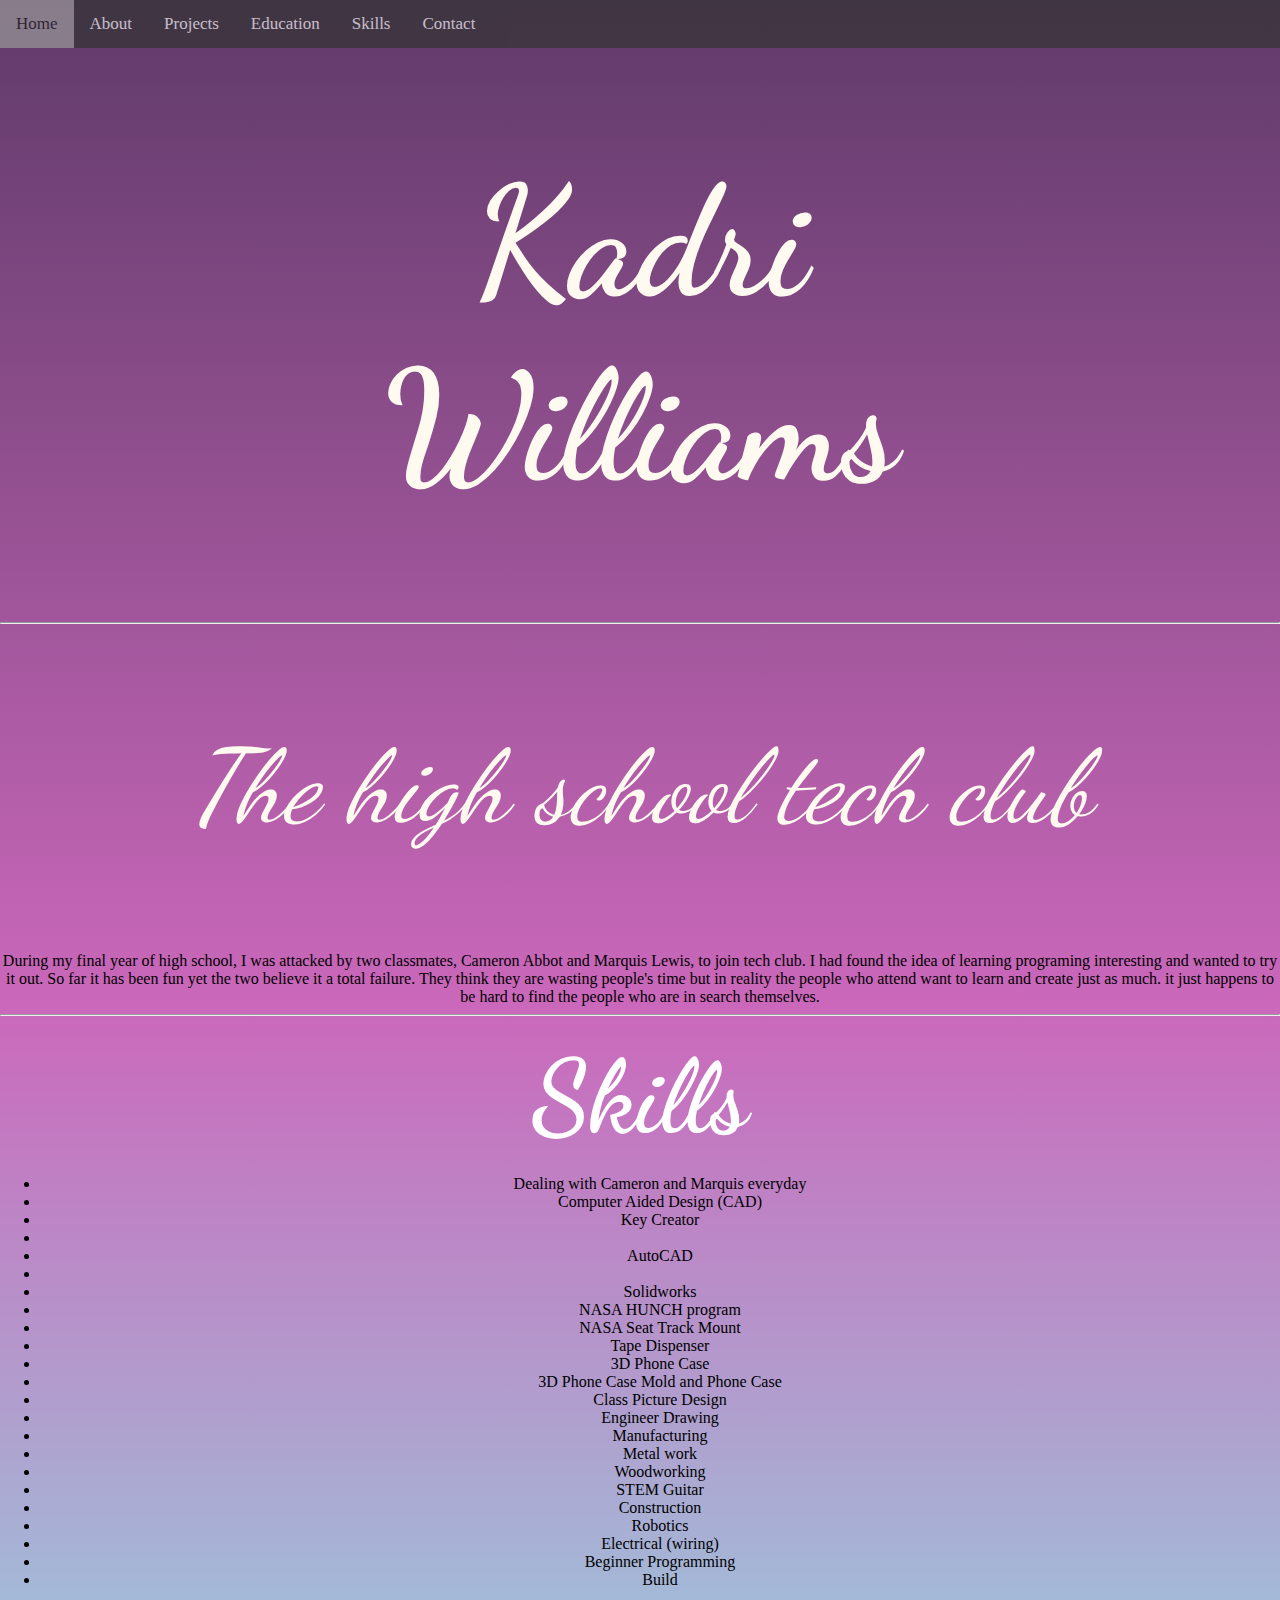
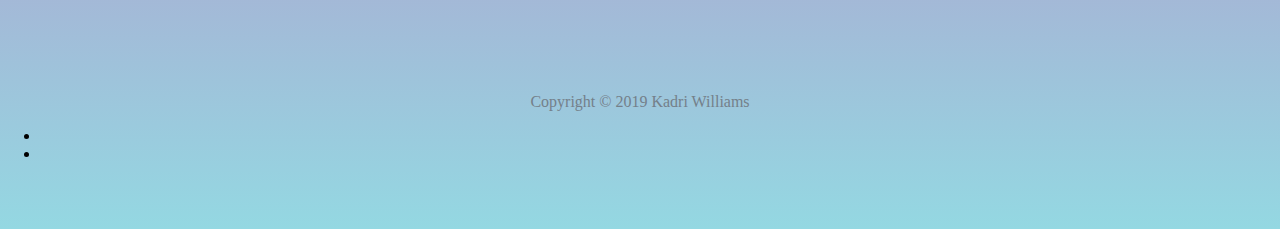
<file: index.html>
<!DOCTYPE html>
<html>
<head>
    <link rel="stylesheet" href="css/style.css">
    
    <!-- Fonts -->
    <link href="https://fonts.googleapis.com/css?family=Dancing+Script" rel="stylesheet">
    
    <!-- Favicon -->
<link rel="apple-touch-icon" sizes="57x57" href="/apple-icon-57x57.png">
<link rel="apple-touch-icon" sizes="60x60" href="/apple-icon-60x60.png">
<link rel="apple-touch-icon" sizes="72x72" href="/apple-icon-72x72.png">
<link rel="apple-touch-icon" sizes="76x76" href="/apple-icon-76x76.png">
<link rel="apple-touch-icon" sizes="114x114" href="/apple-icon-114x114.png">
<link rel="apple-touch-icon" sizes="120x120" href="/apple-icon-120x120.png">
<link rel="apple-touch-icon" sizes="144x144" href="/apple-icon-144x144.png">
<link rel="apple-touch-icon" sizes="152x152" href="/apple-icon-152x152.png">
<link rel="apple-touch-icon" sizes="180x180" href="/apple-icon-180x180.png">
<link rel="icon" type="image/png" sizes="192x192"  href="/android-icon-192x192.png">
<link rel="icon" type="image/png" sizes="32x32" href="/favicon-32x32.png">
<link rel="icon" type="image/png" sizes="96x96" href="/favicon-96x96.png">
<link rel="icon" type="image/png" sizes="16x16" href="/favicon-16x16.png">
<link rel="manifest" href="/manifest.json">
<meta name="msapplication-TileColor" content="#ffffff">
<meta name="msapplication-TileImage" content="/ms-icon-144x144.png">
<meta name="theme-color" content="#ffffff">
    
    
    <!-- <link rel="shortcut icon" href="img/favicon.ico" type="image/x-icon"image/png>
    <link  rel="icon" href="img/favicon.ico" type="image/x-icon"> -->

    <title> Cameron Says its better..</title>
    
</head>
    
<body>
    
<div class="topnav">
  <a class="active" href="index.html">Home</a>
  <a href="about.html">About</a>
  <a href="#projects">Projects</a>
  <a href="#education"> Education</a>
  <a href="#Skills"> Skills</a>
  <a href="#contact">Contact</a>
</div> 
    
    
<!--<section class="section intro">  </section>-->
<h1 class="title">Kadri <br> Williams</h1>
<hr>
    
<p class="head1"> <i>The high school tech club</i> </p>
   During my final year of high school, I was attacked by two classmates, Cameron Abbot and Marquis Lewis, to join tech club. I had found the idea of learning programing interesting and wanted to try it out. So far it has been fun yet the two believe it a total failure. They think they are wasting people's time but in reality the people who attend want to learn and create just as much. it just happens to be hard to find the people who are in search themselves.
   
    <hr>
    
    <div id="Skills"> 
        <h2 class="h2"> Skills </h2>
        <div class= "skill-block"> 
    <ul>
        <li>Dealing with Cameron and Marquis everyday</li>
        <li>Computer Aided Design (CAD)</li>
        <li>Key Creator<li/>
        <li>AutoCAD<li/>
        <li>Solidworks</li>
        <li>NASA HUNCH program </li>
        <li>NASA Seat Track Mount </li>
        <li>Tape Dispenser</li>
        <li>3D Phone Case</li>
        <li>3D Phone Case Mold and Phone Case</li>
        <li>Class Picture Design</li>
        <li>Engineer Drawing</li>
        <li>Manufacturing</li>
        <li>Metal work</li>
        <li>Woodworking</li>
        <li>STEM Guitar </li>
        <li>Construction</li>
        <li>Robotics</li>
        <li>Electrical (wiring)</li>
        <li>Beginner Programming</li>
        <li>Build</li>

    </ul>
        </div>
    </div>
    <!--end #skills-->
    
    <br/>

    
     <footer>
        <div class="container">
            <div class="row">
                <div class="col-sm-5 copyright">
                    <p>
                        Copyright &copy; 2019 Kadri Williams
                    </p>
                </div>
                <div class="col-sm-2 top">
                    <span id="to-top">
                        <i class="fa fa-chevron-up" aria-hidden="true"></i>
                    </span>
                </div>
                <div class="col-sm-5 social">
                    <ul>
                        <li>
                            <a href="https://github.com/" target="_blank"><i class="fa fa-github" aria-hidden="true"></i></a>
                        </li>
                        <li>
                            <a href="https://twitter.com/" target="_blank"><i class="fa fa-twitter" aria-hidden="true"></i></a>
                        </li>
                    </ul>
                </div>
            </div>
        </div>
    </footer>
    <!-- End footer -->


</body>
<html/>
</file>
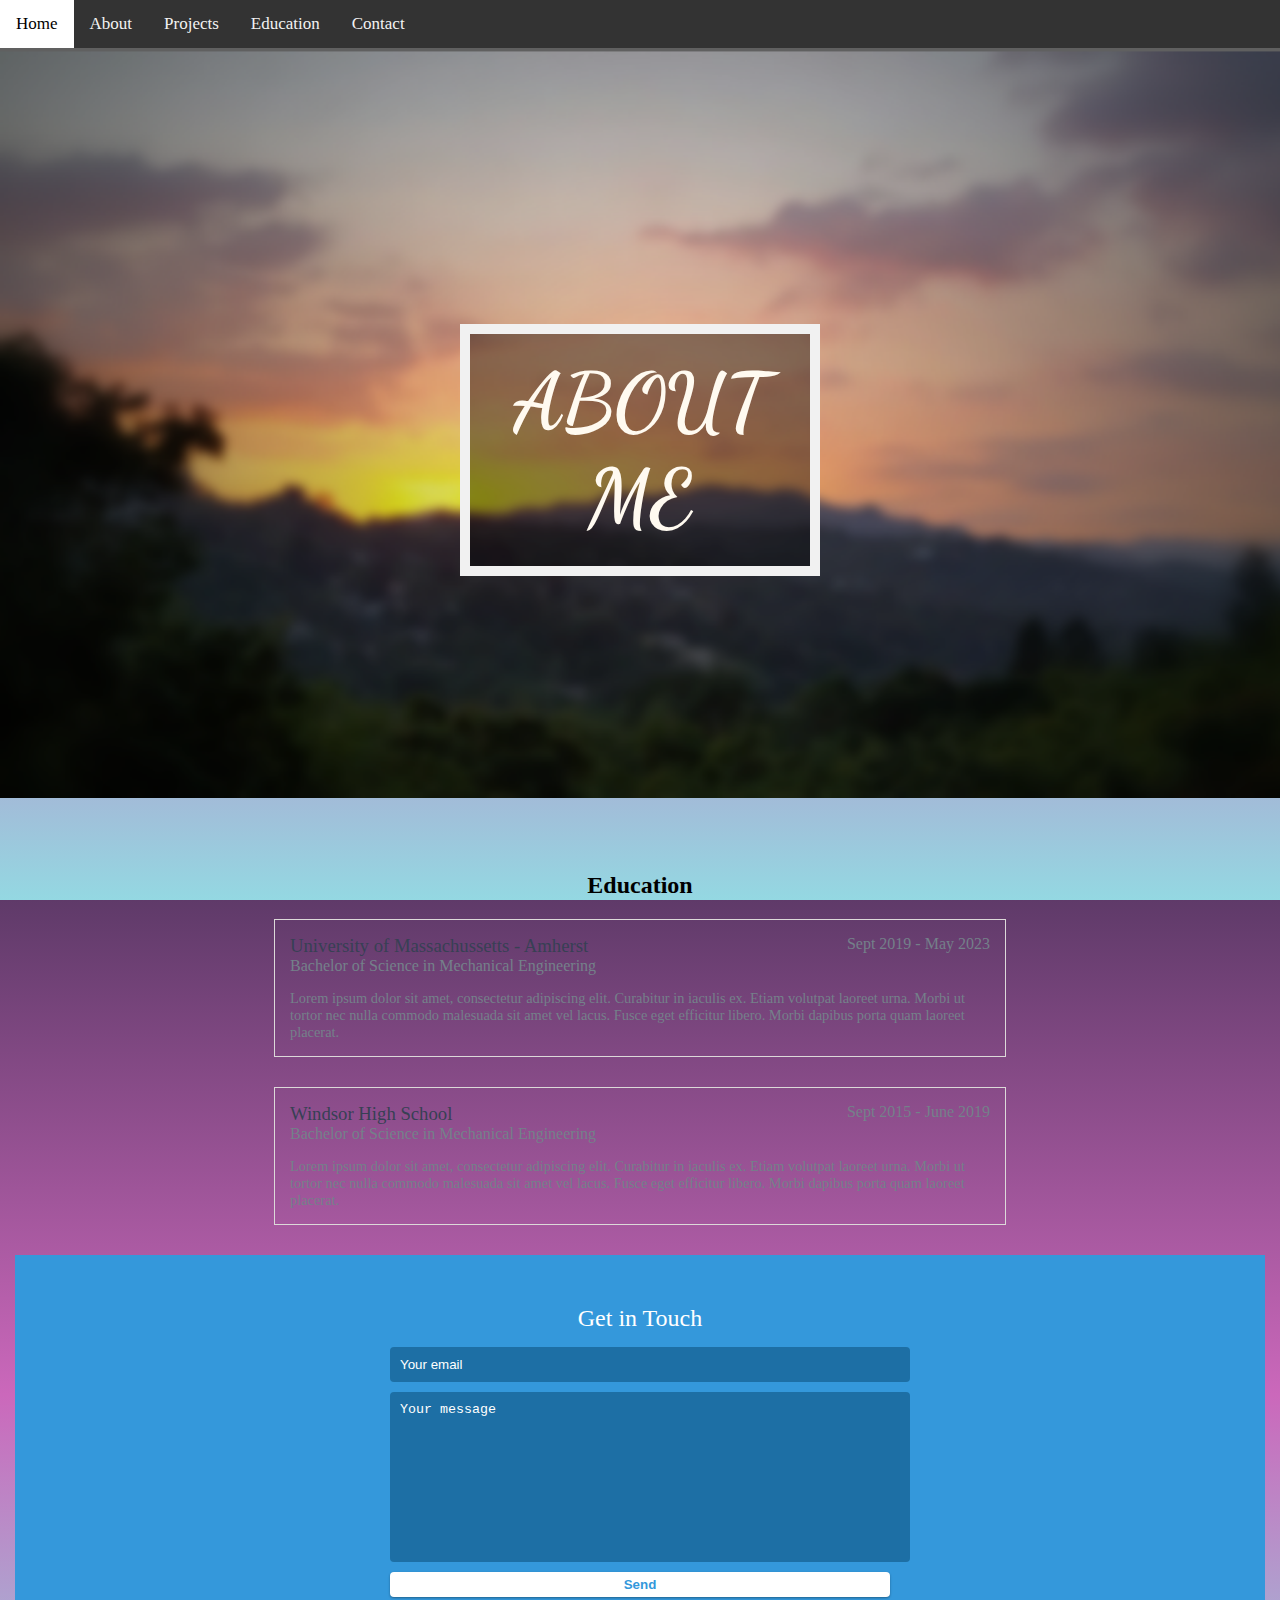
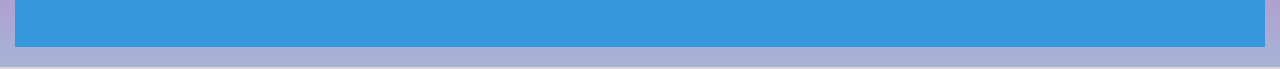
<file: about.html>
<!DOCTYPE html>
<html>
<head>
    
    <!--Favicon-->
<link rel="apple-touch-icon" sizes="57x57" href="/apple-icon-57x57.png">
<link rel="apple-touch-icon" sizes="60x60" href="/apple-icon-60x60.png">
<link rel="apple-touch-icon" sizes="72x72" href="/apple-icon-72x72.png">
<link rel="apple-touch-icon" sizes="76x76" href="/apple-icon-76x76.png">
<link rel="apple-touch-icon" sizes="114x114" href="/apple-icon-114x114.png">
<link rel="apple-touch-icon" sizes="120x120" href="/apple-icon-120x120.png">
<link rel="apple-touch-icon" sizes="144x144" href="/apple-icon-144x144.png">
<link rel="apple-touch-icon" sizes="152x152" href="/apple-icon-152x152.png">
<link rel="apple-touch-icon" sizes="180x180" href="/apple-icon-180x180.png">
<link rel="icon" type="image/png" sizes="192x192"  href="/android-icon-192x192.png">
<link rel="icon" type="image/png" sizes="32x32" href="/favicon-32x32.png">
<link rel="icon" type="image/png" sizes="96x96" href="/favicon-96x96.png">
<link rel="icon" type="image/png" sizes="16x16" href="/favicon-16x16.png">
<link rel="manifest" href="/manifest.json">
<meta name="msapplication-TileColor" content="#ffffff">
<meta name="msapplication-TileImage" content="/ms-icon-144x144.png">
<meta name="theme-color" content="#ffffff">
    
    <link rel="stylesheet" href="css/about.css">
    
    <!--Fonts-->
    <link href="https://fonts.googleapis.com/css?family=Dancing+Script" rel="stylesheet">
        
    <link rel="stylesheet" href="css/about.css">
    

    
    <title> Cameron Says its better..</title>
    
</head>
    
    
<body>
    
<div class="topnav">
  <a class="active" href="index.html">Home</a>
  <a href="about.html">About</a>
  <a href="#projects">Projects</a>
  <a href="#education"> Education</a>
  <a href="#contact">Contact</a>
</div> 

    <section class="section intro">
    <img class="intro__img" src="img/sunset.PNG" alt="Sunset" width="1346" height="750">
    <div class="bg-text" class="centered">ABOUT ME</div>
        
    </section>


     <div id="education">
        <h2 class="heading">Education</h2>
        <div class="education-block">
            <h3>University of Massachussetts - Amherst</h3>
            <span class="education-date">Sept 2019 - May 2023</span>
            <h4>Bachelor of Science in Mechanical Engineering</h4>
            <p>
                Lorem ipsum dolor sit amet, consectetur adipiscing elit. Curabitur in iaculis ex. Etiam volutpat laoreet urna. Morbi ut tortor nec nulla commodo malesuada sit amet vel lacus. Fusce eget efficitur libero. Morbi dapibus porta quam laoreet placerat.
            </p>
            
        </div>
         
        <div class="education-block">
            <h3>Windsor High School</h3>
            <span class="education-date">Sept 2015 - June 2019</span>
            <h4>Bachelor of Science in Mechanical Engineering</h4>
            <p>
                Lorem ipsum dolor sit amet, consectetur adipiscing elit. Curabitur in iaculis ex. Etiam volutpat laoreet urna. Morbi ut tortor nec nulla commodo malesuada sit amet vel lacus. Fusce eget efficitur libero. Morbi dapibus porta quam laoreet placerat.
            </p>
            
    </div>
    <!-- End #education -->
    
    <div id="contact">
        <h2>Get in Touch</h2>
        <div id="contact-form">
            <form method="POST" action="https://formspree.io/email@email.com">
                <input type="hidden" name="_subject" value="Contact request from personal website" />
                <input type="email" name="_replyto" placeholder="Your email" required>
                <textarea name="message" placeholder="Your message" required></textarea>
                <button type="submit">Send</button>
            </form>
        </div>
        <!-- End #contact-form -->
    </div>
    <!-- End #contact -->
    
    </body>
    
<html/>
</file>
<file: css/style.css>
.logo{
    /*width: 17vw;*/
    width: 573px;
}

* {
    box-sizing: border-box;
}

html, body{
    margin: 0;
}

body{
    background: rgb(148,216,226);
    background: linear-gradient(0deg, rgba(148,216,226,1) 0%, rgba(203,104,187,1) 45%, rgba(95,58,105,1) 100%);
    background-size: cover;
    background-size: 100vw 100%;
    text-align: center;
}

/*.section {
    position: relative;
    overflow: hidden;
    width: 100%;
}*/

/*gotten from css website so try out*/
/* Add a black background color to the top navigation */
.topnav {
    background-color: #333;
    opacity: .7;
    overflow: hidden;
    
}

/* Style the links inside the navigation bar */
.topnav a {
  float: left;
  color: #f2f2f2;
  text-align: center;
  padding: 14px 16px;
  text-decoration: none;
  font-size: 17px;
}

/* Change the color of links on hover */
.topnav a.hover {
  background-color: #ddd;
  color: black;
}

/* Add a color to the active/current link */
.topnav a.active {
  background-color: white;
    opacity: .5;
  color: black;

}

.title {
    text-align: center;
    font-family: 'Dancing Script',cursive;
    color: floralwhite;
    font-size: 12vw;
}

.title: hover
{ 
    font-size: 15vw;
}

.head1

{
    color: floralwhite;
    font-family: 'Dancing Script', cursive;
    font-size: 8vw;
	text-align: center;
}
  
 
#skills{
    padding:50px 15px;
    text-align:center;
}


#skills ul{
    list-style-type: disc;
    box-sizing: border-box;
    display:block;
    margin:0 auto;
    padding:0;
    max-width:800px;
}



#skills li{
    display:inline-block;
    margin:3px;
    padding:5px 10px;
    color:#374054;
    background:#e4e4ea;
    list-style:none;
    cursor:default;
    font-size:1px;
    box-sizing: border-box;
}



.h2
 {
    color: white;
    font-family: 'Dancing Script', cursive;
    font-size: 8vw;
    text-align: center;
     margin-bottom: 10px;
     margin-top: 20px;
 }

footer{padding:50px 0}

.copyright{padding-top:20px}
.copyright p{margin:0;color:#74808a}
</file>
<file: css/about.css>
.logo{
    /*width: 17vw;*/
    width: 573px;
}

html,body{
    margin:0vw;
    height: 100%;
    width: 100%; 
}

body{
    background: rgb(148,216,226);
    background: linear-gradient(0deg, rgba(148,216,226,1) 0%, rgba(203,104,187,1) 45%, rgba(95,58,105,1) 100%);
    background-size: auto;

}

/*.section {
    position: relative;
    overflow: hidden;
    width: 100%;
}*/

/*gotten from css website so try out*/
/* Add a black background color to the top navigation */
.topnav {
  background-color: #333;
  overflow: hidden;
}

/* Style the links inside the navigation bar */
.topnav a {
  float: left;
  color: #f2f2f2;
  text-align: center;
  padding: 14px 16px;
  text-decoration: none;
  font-size: 17px;
}

/* Change the color of links on hover */
.topnav a:hover {
  background-color: #ddd;
  color: black;
}

/* Add a color to the active/current link */
.topnav a.active {
  background-color: white;
  color: black;
}

/*.title {
    text-align: center;
    font-family: 'Dancing Script',cursive;
    color: floralwhite;
    font-size: 15vw;
}*/

.section intro {
    border-style: solid;
    border-width: medium;
    position: center;
    overflow: hidden;
    
}

/* Position text in the middle of the page/image */
.bg-text {
  background-color: rgb(0,0,0); /* Fallback color */
  background-color: rgba(0,0,0, 0.4); /* Black w/opacity/see-through */
  color: floralwhite;
  font-weight: bold;
  font-size: 80px;
  font-family:'Dancing Script', cursive;
  border: 10px solid #f1f1f1;
  position: absolute; /* Stay fixed */
  top: 50%;
  left: 50%;
  transform: translate(-50%, -50%);
  z-index: 2;
  width: 300px;
  padding: 20px;
  text-align: center;
}

.skills {
    padding: 50px 15px;
    box-sizing: border-box;
    border-bottom: 2px solid #dcd9d9;
    text-align: center; 
    font-size: 16px;
    line-height: 1.42857143;
    color: #333;
    padding:50px 15px 20px 15px;
    margin: auto;

}


#contact{
    padding:50px 15px;
    background:#3498db;
    text-align:center;
}
#contact h2{
    margin:0 0 15px 0;
    color:#fff;
    font-weight:500;
}

#contact-form{
    max-width:500px;
    margin:0 auto;
}

#contact-form input,#contact-form textarea{
    display:block;
    width:100%;
    padding:10px;
    border-radius:4px;
    border:none;
    margin-bottom:10px;
    background:#1d6fa5;
    color:#fff;
    transition:.5s ease all;
}

#contact-form input::-webkit-input-placeholder,#contact-form textarea::-webkit-input-placeholder{
    color:#fff;
}

#contact-form input:-moz-placeholder,#contact-form textarea:-moz-placeholder{
    color:#fff;
    opacity:1;
}

#contact-form input::-moz-placeholder,#contact-form textarea::-moz-placeholder{
    color:#fff;
    opacity:1;
}

#contact-form input:-ms-input-placeholder,#contact-form textarea:-ms-input-placeholder{color:#fff}

#contact-form input:focus,#contact-form textarea:focus{
    outline:none;
    background:#16527a;
}

#contact-form textarea{
    height:150px;
    resize:none;
}

#contact-form button{
    display:block;width:100%;
    background:#fff;
    border-radius:4px;
    padding:5px 10px;
    border:none;
    color:#3498db;
    font-weight:700;
    box-shadow:0 1px 3px rgba(0,0,0,0.12),0 1px 2px rgba(0,0,0,0.24);
    transition:.5s ease all;
}

#contact-form button:hover{
    box-shadow:0 10px 20px rgba(0,0,0,0.19),0 6px 6px rgba(0,0,0,0.23);
}

#education {
        padding:50px 15px 20px 15px;
        border-bottom:2px solid #dcd9d9;
        text-align:center;
}

.education h2{
    color:#374054;
    margin-bottom:50px;
}
        
.education-block {
        max-width: 700px;
        margin:0 auto 30px auto;
        padding:15px;
        border:1px solid #dcd9d9;
        text-align:left;
}

        
.education-block h3 {
        font-weight:500;
        float:left;
        margin:0;
        color:#374054;
}
        
.education-block span{
        color:#74808a;
        float:right;
}
        
.education-block h4{
        color:#74808a;
        clear:both;
        font-weight:500;
        margin:0 0 15px 0;
}
        
.education-block p,.education-block ul{
        margin:0;
        color:#74808a;
        font-size:0.9em;
}
</file>
